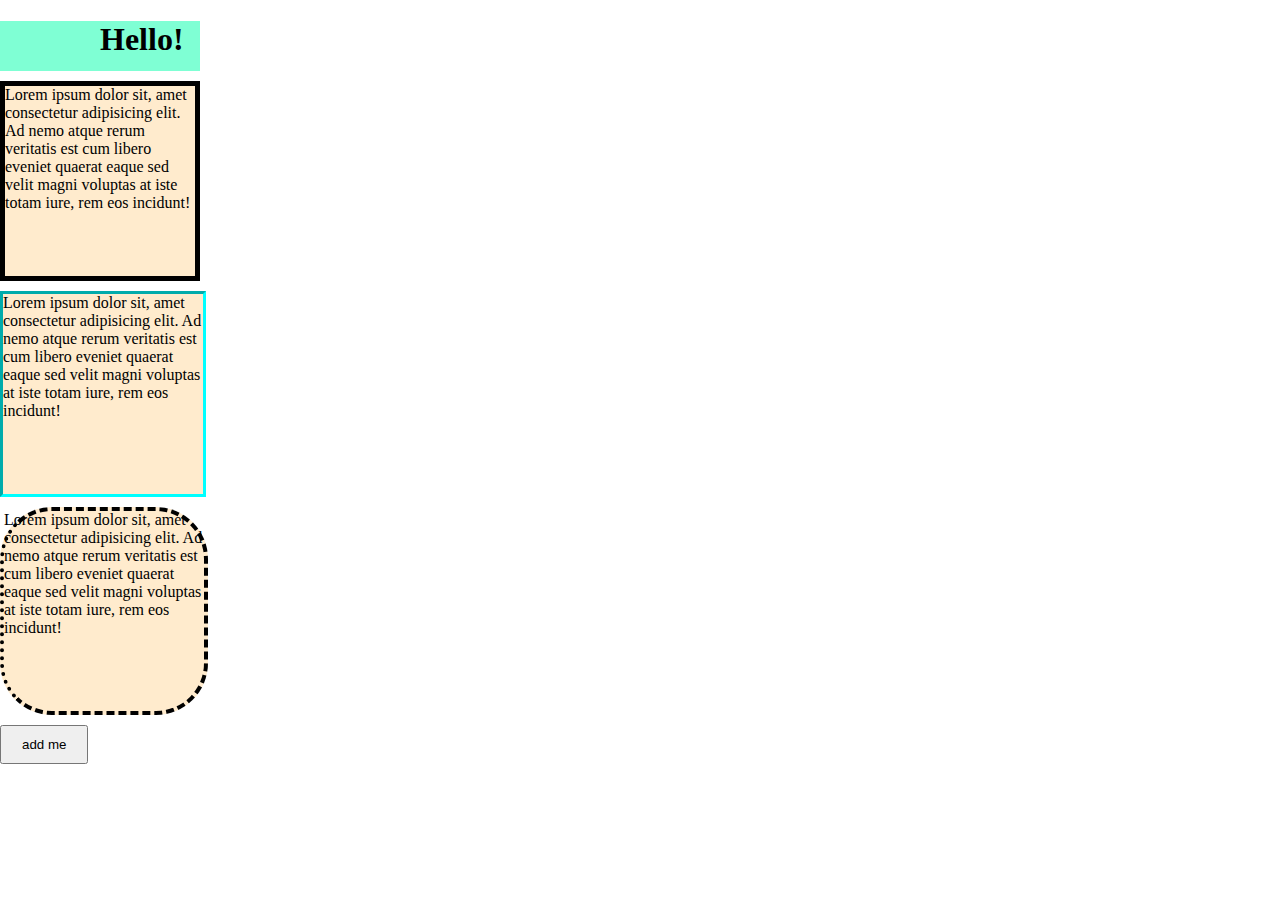
<file: Course/CSS_Box_Model/index.html>
<!DOCTYPE html>
<html lang="en">
<head>
    <meta charset="UTF-8">
    <meta name="viewport" content="width=device-width, initial-scale=1.0">
    <title>Document</title>
    <link rel="stylesheet" href="app.css">
</head>
<body>
    <h1>
        Hello!
    </h1>
    <div id="one">
        Lorem ipsum dolor sit, amet consectetur adipisicing elit. Ad nemo atque rerum veritatis est cum libero eveniet quaerat eaque sed velit magni voluptas at iste totam iure, rem eos incidunt!
    </div>

    <div id="two">
        Lorem ipsum dolor sit, amet consectetur adipisicing elit. Ad nemo atque rerum veritatis est cum libero eveniet quaerat eaque sed velit magni voluptas at iste totam iure, rem eos incidunt!
    </div>

    <div id="three">
        Lorem ipsum dolor sit, amet consectetur adipisicing elit. Ad nemo atque rerum veritatis est cum libero eveniet quaerat eaque sed velit magni voluptas at iste totam iure, rem eos incidunt!
    </div>

    <button>add me</button>
</body>
</html>
</file>
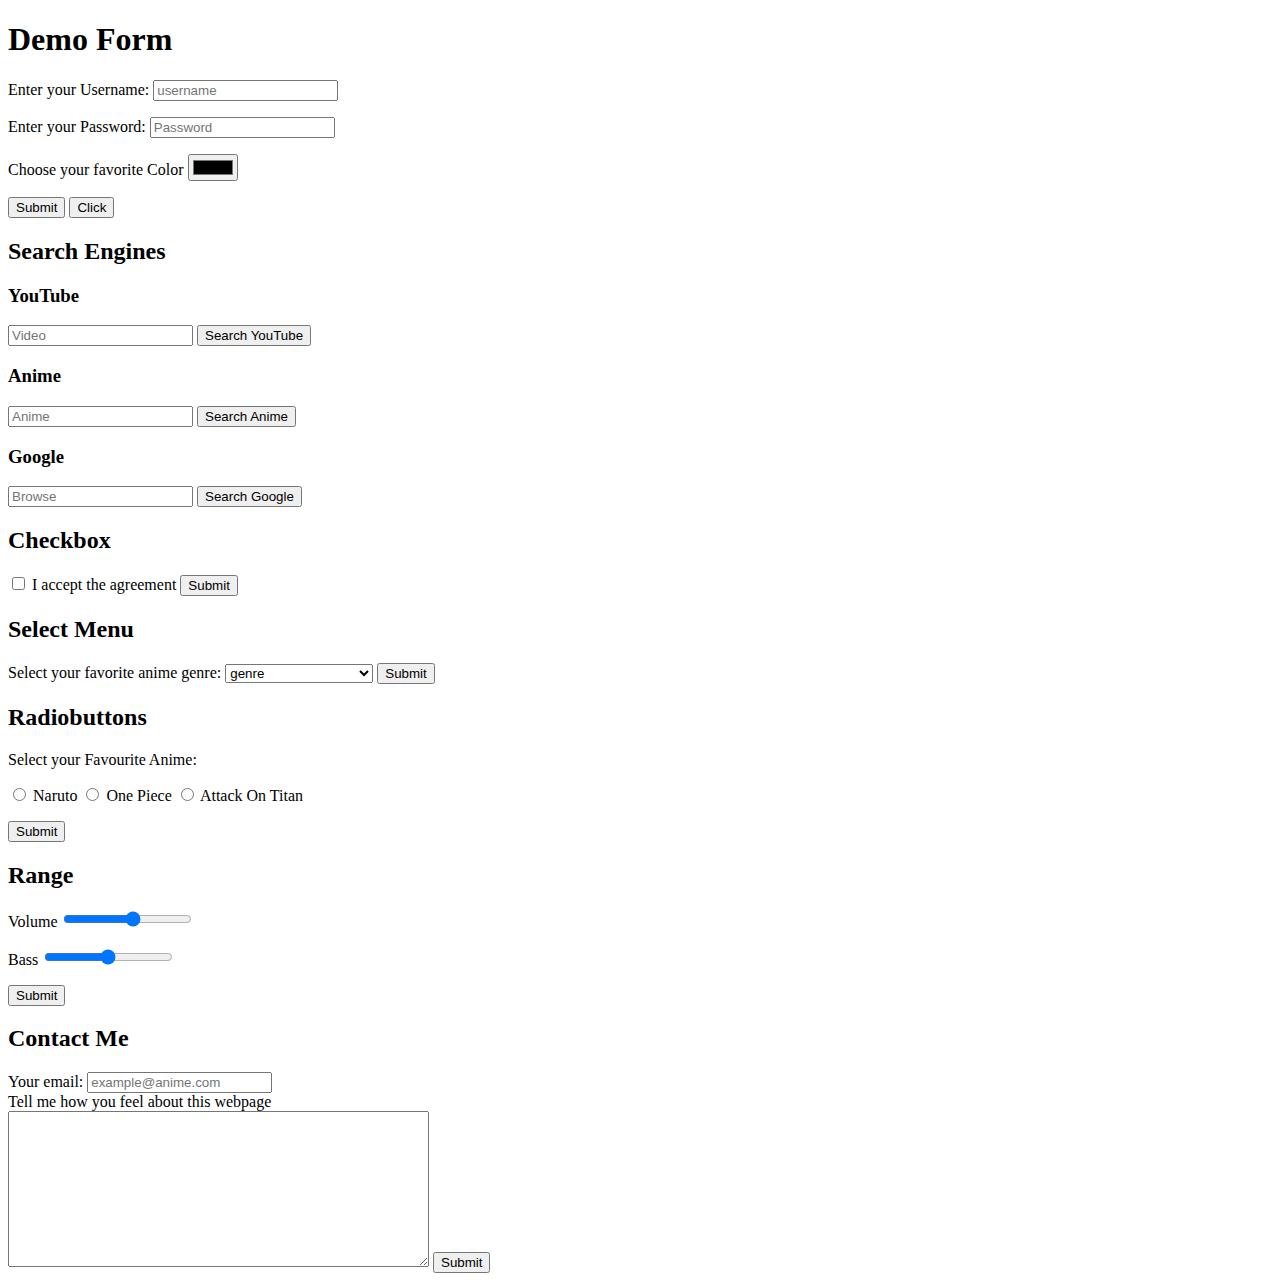
<file: Course/Forms Demo.html>
<!DOCTYPE html>
<html lang="en">

<head>
    <meta charset="UTF-8">
    <meta http-equiv="X-UA-Compatible" content="IE=edge">
    <meta name="viewport" content="width=device-width, initial-scale=1.0">
    <title>Forms Demo</title>
</head>

<body>
    <h1>Demo Form</h1>
    <form action="/search/">
        <p>
            <label for="username"> Enter your Username:</label>
            <input type="text" placeholder="username" id="username" name="username" required>
        </p>
        <p>
            <label for="password">Enter your Password:</label>
            <input type="password" placeholder="Password" id="password" name="password" minlength="8" maxlength="20" required>
        </p>
        <p>
            <label for="color">Choose your favorite Color</label>
            <input type="color" id="color" name="color">
        </p>
        <button type="button">Submit</button>
        <input type="submit" value="Click">
    </form>

    <h2>Search Engines</h2>

    <h3>YouTube</h3>
    <form action="https://www.youtube.com/results">
        <input type="text" placeholder="Video" name="search_query">
        <button>Search YouTube</button>
    </form>

    <h3>Anime</h3>
    <form action="https://aniwatchtv.to/search" target="_blank">
        <input type="text" placeholder="Anime" name="keyword">
        <button>Search Anime</button>
    </form>

    <h3>Google</h3>
    <form action="https://www.google.com/search">
        <input type="text" placeholder="Browse" name="q">
        <button>Search Google</button>
    </form>

    <h2>Checkbox</h2>
    <form action="/search">
        <input type="checkbox" id="agree" name="agreement">
        <label for="agree">I accept the agreement</label>
        <button>Submit</button>
    </form>

    <h2>Select Menu</h2>
    <form action="/search">
        <label for="genre">Select your favorite anime genre:</label>
        <select name="genre" id="genre">
            <option value="">genre</option>
            <option value="shounen">Shounen</option>
            <option value="mecha">Mecha</option>
            <option value="psychological thriller">Psychological Thriller</option>
        </select>
        <button>Submit</button>
    </form>

    <h2>Radiobuttons</h2>
    <form action="https://zoro.to/search">
        <p>Select your Favourite Anime:</p>

        <input type="radio" id="naruto" name="keyword" value="naruto">
        <label for="naruto">Naruto</label>

        <input type="radio" id="one piece" name="keyword" value="one piece">
        <label for="one piece">One Piece</label>

        <input type="radio" id="aot" name="keyword" value="attack on titan">
        <label for="aor">Attack On Titan</label>

        <p><button>Submit</button></p>

    </form>

    <h2>Range</h2>
    <form action="/search">
        <p>
            <label for="volume">Volume</label>
            <input type="range" id="volume" name="volume" min="0" max="11">
        </p>

        <p>
            <label for="bass">Bass</label>
            <input type="range" id="bass" name="bass" min="20" step="4" max="101">
        </p>

        <p><button>Submit</button></p>
    </form>

    <h2>Contact Me</h2>
    <form action="/contact">
        <label for="email">Your email:</label>
        <input type="email" id="email" name="email" placeholder="example@anime.com" required>
        <br>

        <label for="message">Tell me how you feel about this webpage</label><br>
        <textarea name="message" id="message" cols="50" rows="10"></textarea>

        <button>Submit</button>
    </form>
</body>

</html>
</file>
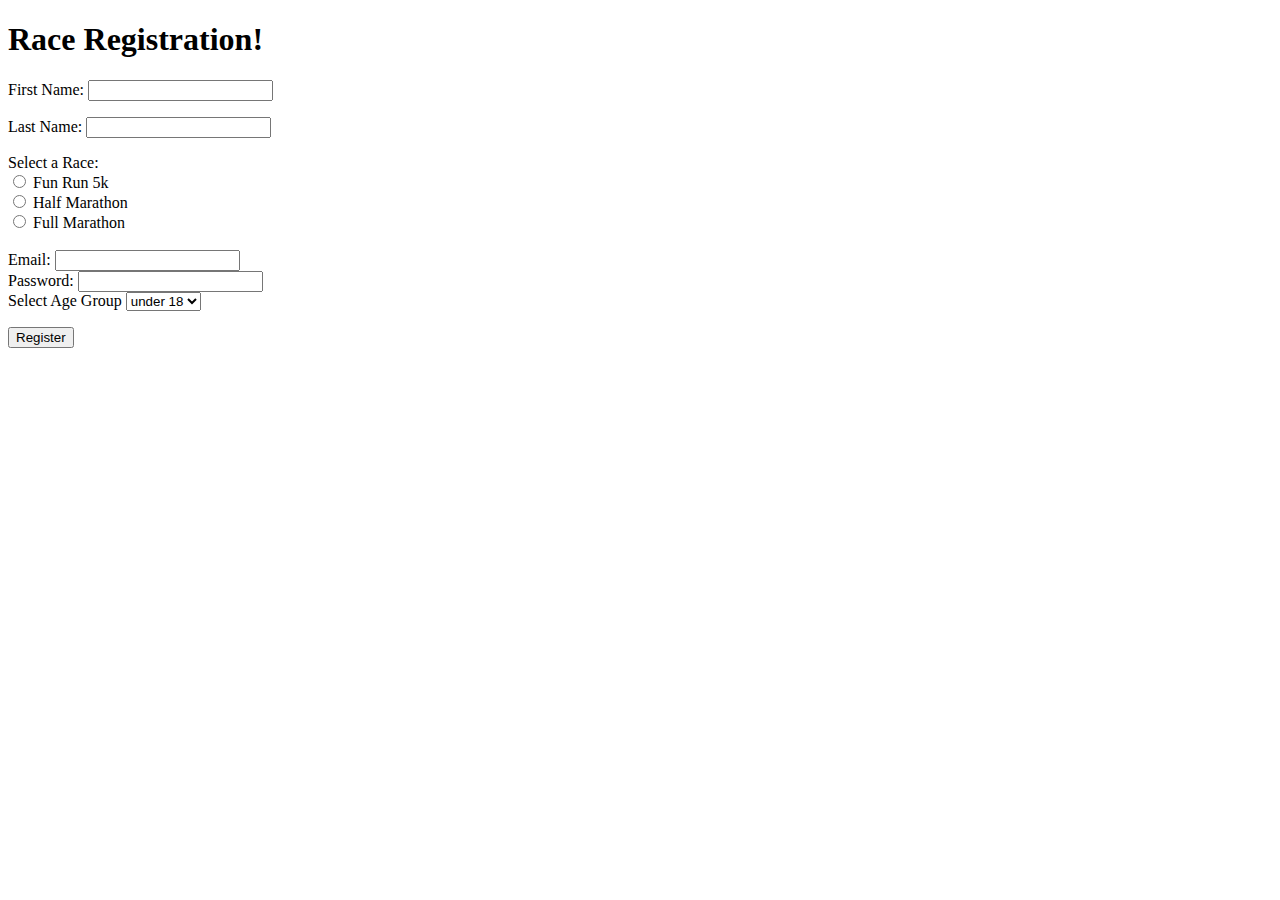
<file: Course/race_registration.html>
<!DOCTYPE html>
<html lang="en">

<head>
    <meta charset="UTF-8">
    <meta http-equiv="X-UA-Compatible" content="IE=edge">
    <meta name="viewport" content="width=device-width, initial-scale=1.0">
    <title>Marathon Registration Form</title>
</head>

<body>
    <h1>Race Registration!</h1>

    <form action="/register">
        <p>
            <label for="first">First Name:</label>
            <input type="text" id="first" name="first_name" required>
        </p>

        <p>
            <label for="last">Last Name:</label>
            <input type="text" id="last" name="last_name" required>
        </p>

        <section>
            Select a Race:
            <div>
                <input type="radio" id="funrun" name="race" value="Fun Run 5k" required>
                <label for="funrun">Fun Run 5k</label>
            </div>
            <div>
                <input type="radio" id="half" name="race" value="Half Marathon">
                <label for="half">Half Marathon</label>
            </div>

            <div>
                <input type="radio" id="full" name="race" value="Full Marathon">
                <label for="full">Full Marathon</label>
            </div>
        </section>
        <br>

        <div>
            <label for="email">Email:</label>
            <input type="email" id="email" name="email" required>
        </div>

        <div>
            <label for="password">Password:</label>
            <input type="password" id="password" name="password" minlength="8" maxlength="20" required>
        </div>

        <label for="age">Select Age Group</label>
        <select name="age_group" id="age">
            <option value="under 18">under 18</option>
            <option value="18-30">18-30</option>
            <option value="30-50">30-50</option>
            <option value="50+">50+</option>
        </select>

        <p><button>Register</button></p>
    </form>

</body>

</html>
</file>
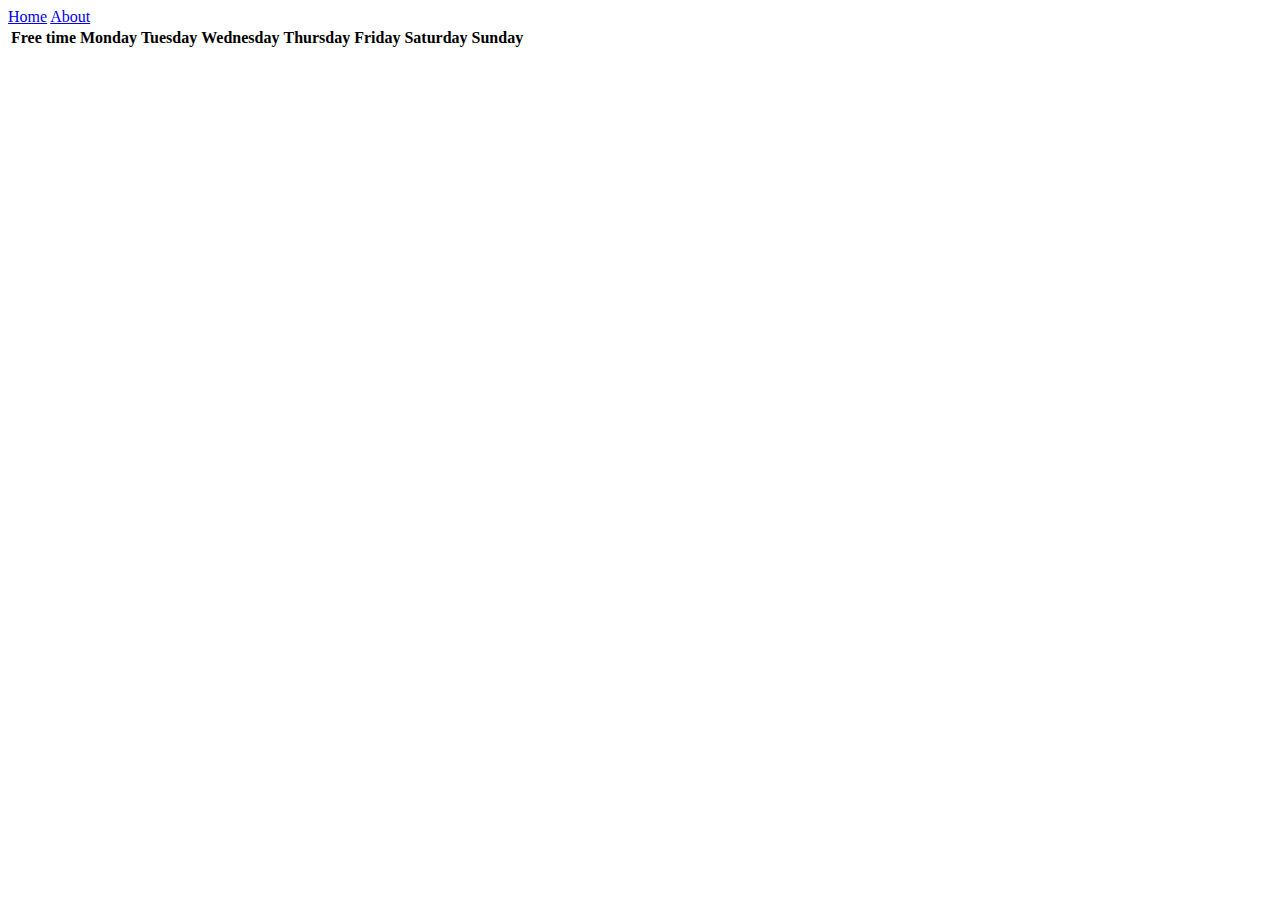
<file: own/Schedule.html>
<!DOCTYPE html>
<html lang="en">

<head>
    <meta charset="UTF-8">
    <meta http-equiv="X-UA-Compatible" content="IE=edge">
    <meta name="viewport" content="width=device-width, initial-scale=1.0">
    <title>Free Time</title>
</head>

<body>
    <nav>
        <a href="Links.html">Home</a>
        <a href="About">About</a>
    </nav>
    <table>
        <thead>
            <tr>
                <th>Free time</th>
                <th>Monday</th>
                <th>Tuesday</th>
                <th>Wednesday</th>
                <th>Thursday</th>
                <th>Friday</th>
                <th>Saturday</th>
                <th>Sunday</th>
            </tr>
        </thead>
        <tbody>
            <tr>
                <td></td>
                <td></td>
                <td></td>
                <td></td>
                <td></td>
                <td></td>
                <td></td>
                <td></td>
                <td></td>
            </tr>
            <tr>
                <td></td>
                <td></td>
                <td></td>
                <td></td>
                <td></td>
                <td></td>
                <td></td>
                <td></td>
                <td></td>
            </tr>
        </tbody>
    </table>
</body>

</html>
</file>
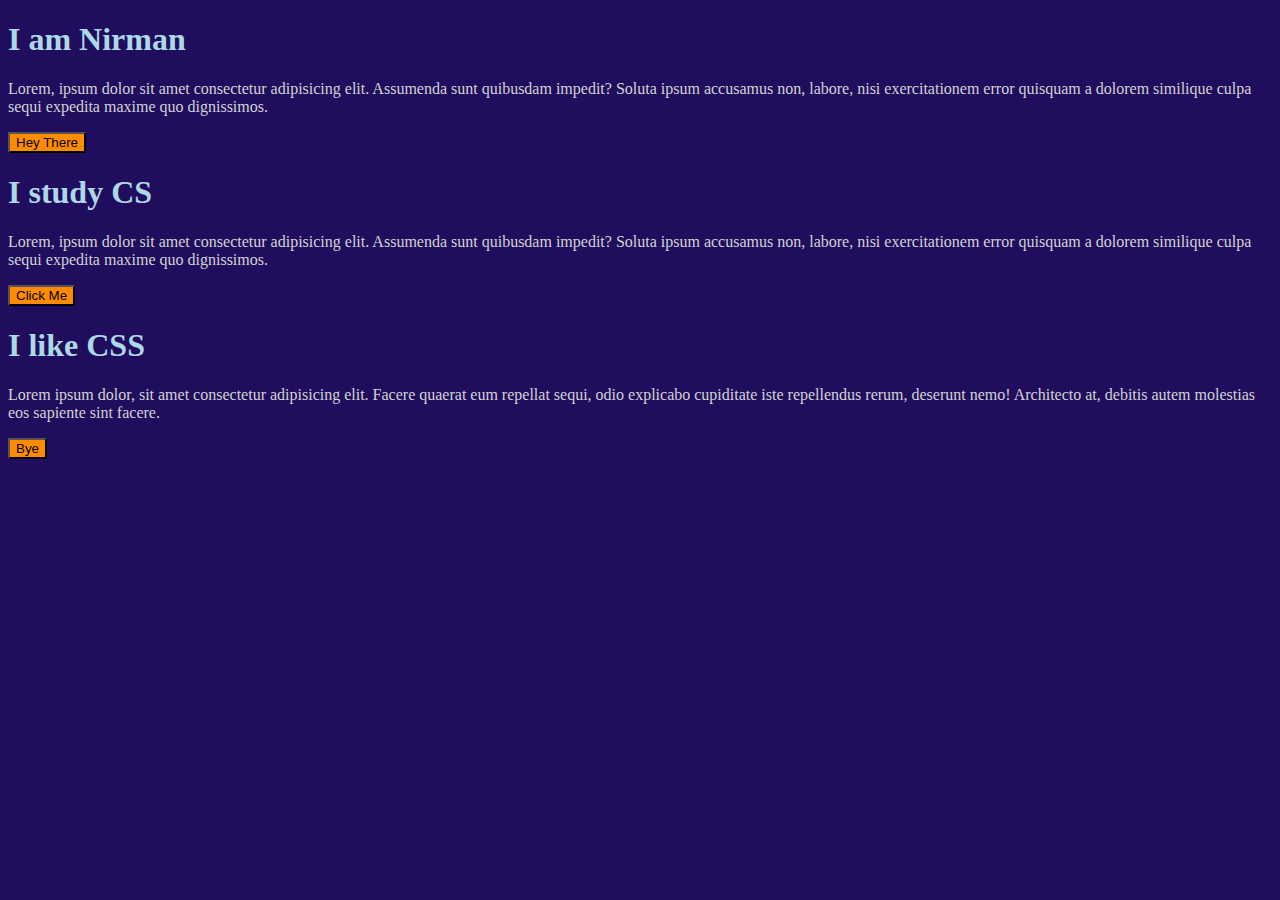
<file: Course/CSS/css intro.html>
<!DOCTYPE html>
<html lang="en">

<head>
    <meta charset="UTF-8">
    <meta http-equiv="X-UA-Compatible" content="IE=edge">
    <meta name="viewport" content="width=device-width, initial-scale=1.0">
    <title>CSS Intro</title>
    <link rel="stylesheet" href="css intro.css">
</head>

<body>
    <h1>I am Nirman</h1>

    <p>Lorem, ipsum dolor sit amet consectetur adipisicing elit. Assumenda sunt quibusdam impedit? Soluta ipsum
        accusamus non, labore, nisi exercitationem error quisquam a dolorem similique culpa sequi expedita maxime quo
        dignissimos.</p>

    <button>Hey There</button>

    <h1>I study CS</h1>

    <p>Lorem, ipsum dolor sit amet consectetur adipisicing elit. Assumenda sunt quibusdam impedit? Soluta ipsum
        accusamus non, labore, nisi exercitationem error quisquam a dolorem similique culpa sequi expedita maxime quo
        dignissimos.</p>

    <button>Click Me</button>

    <h1>I like CSS</h1>

    <p>Lorem ipsum dolor, sit amet consectetur adipisicing elit. Facere quaerat eum repellat sequi, odio explicabo
        cupiditate iste repellendus rerum, deserunt nemo! Architecto at, debitis autem molestias eos sapiente sint
        facere.</p>

    <button>Bye</button>
</body>

</html>
</file>
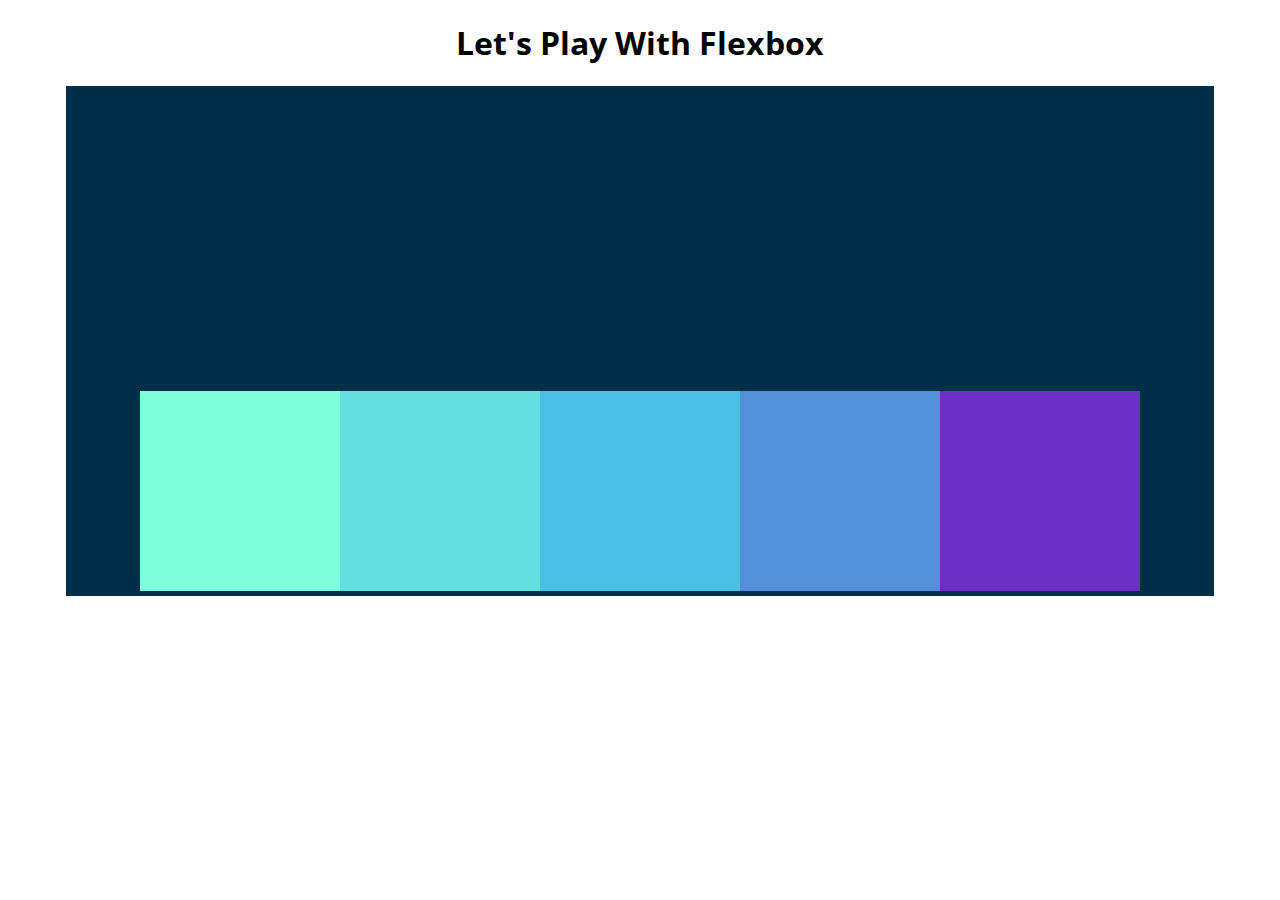
<file: Course/CSS_Flexbox/index_flexbox.html>
<!DOCTYPE html>
<html lang="en">

<head>
    <meta charset="UTF-8">
    <meta name="viewport" content="width=device-width, initial-scale=1.0">
    <title>Flexbox Playground</title>
    <link href="https://fonts.googleapis.com/css2?family=Open+Sans:wght@300&display=swap" rel="stylesheet">

    <link rel="stylesheet" href="app_flexbox.css">
</head>

<body>
    <h1>Let's Play With Flexbox</h1>

    <section id="container">
        <div style="background-color: #80ffdb"></div>
        <div style="background-color: #64dfdf"></div>
        <div style="background-color: #48bfe3"></div>
        <div style="background-color: #5390d9"></div>
        <div style="background-color: #6930c3"></div>
    </section>

</body>

</html>
</file>
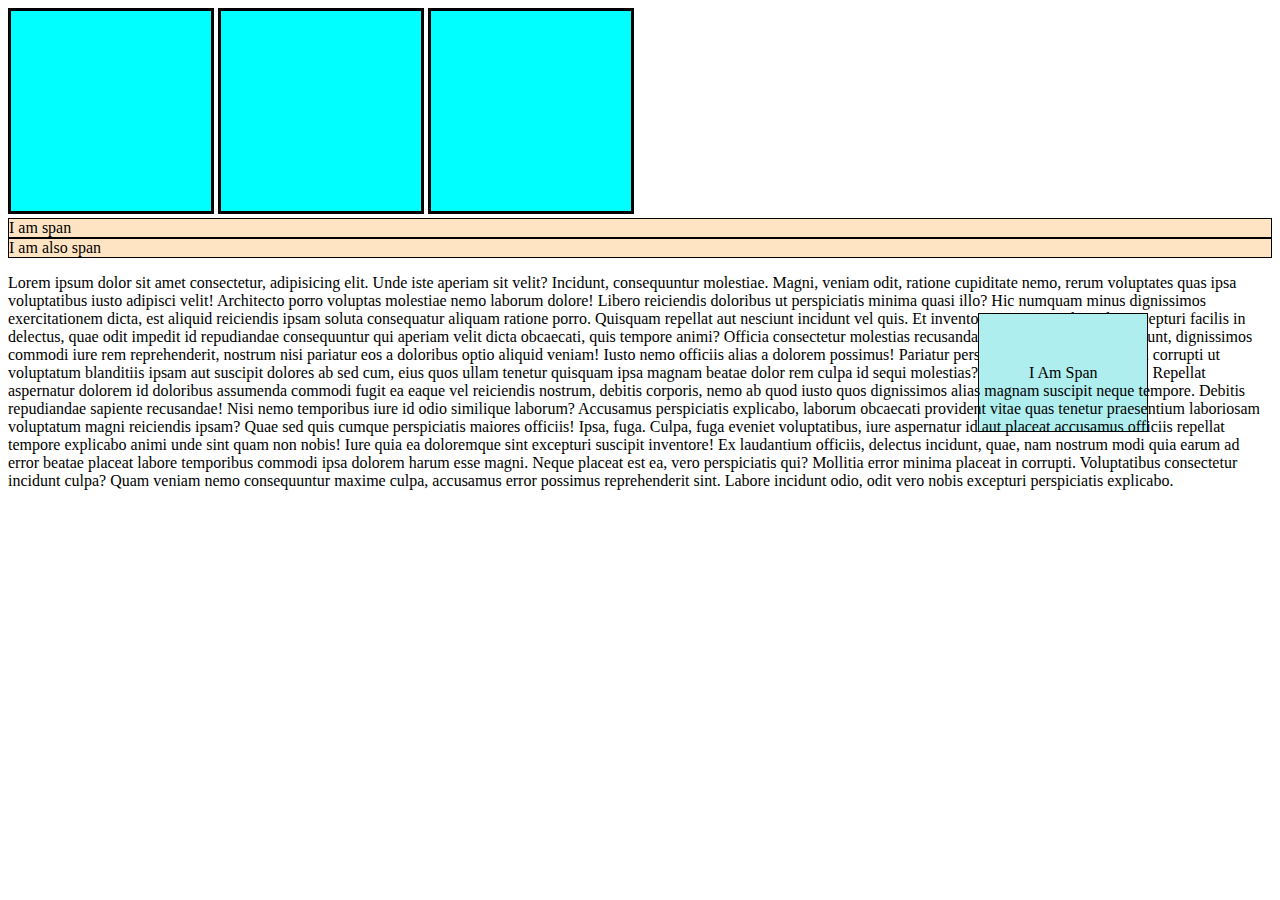
<file: Course/CSS_Box_Model/Display/index_display.html>
<!DOCTYPE html>
<html lang="en">
<head>
    <meta charset="UTF-8">
    <meta name="viewport" content="width=device-width, initial-scale=1.0">
    <title>Document</title>
    <link rel="stylesheet" href="app_display.css">
</head>
<body>
    <div></div>
    <div></div>
    <div></div>

    <h1>I am h1</h1>
    <h1>I am also h1</h1>



    <span>I am span</span>
    <span>I am also span</span>

    <p>
        Lorem ipsum dolor sit amet consectetur, adipisicing elit. Unde iste aperiam sit velit? Incidunt, consequuntur molestiae. Magni, veniam odit, ratione cupiditate nemo, rerum voluptates quas ipsa voluptatibus iusto adipisci velit!
        Architecto porro voluptas molestiae nemo laborum dolore! Libero reiciendis doloribus ut perspiciatis minima quasi illo? Hic numquam minus dignissimos exercitationem dicta, est aliquid reiciendis ipsam soluta consequatur aliquam ratione porro.
        Quisquam repellat aut nesciunt incidunt vel quis. Et inventore sapiente, nobis odio excepturi facilis in delectus, quae odit impedit id repudiandae consequuntur qui aperiam velit dicta obcaecati, quis tempore animi?
        Officia consectetur molestias recusandae. In, soluta? Cum rerum sunt, dignissimos commodi iure rem reprehenderit, nostrum nisi pariatur eos a doloribus optio aliquid veniam! Iusto nemo officiis alias a dolorem possimus!
        Pariatur perspiciatis rem ea. Numquam corrupti ut voluptatum blanditiis ipsam aut suscipit dolores ab sed cum, eius quos ullam tenetur quisquam ipsa magnam beatae dolor rem culpa id sequi molestias?<span class="span">I Am Span</span>
        Repellat aspernatur dolorem id doloribus assumenda commodi fugit ea eaque vel reiciendis nostrum, debitis corporis, nemo ab quod iusto quos dignissimos alias magnam suscipit neque tempore. Debitis repudiandae sapiente recusandae!
        Nisi nemo temporibus iure id odio similique laborum? Accusamus perspiciatis explicabo, laborum obcaecati provident vitae quas tenetur praesentium laboriosam voluptatum magni reiciendis ipsam? Quae sed quis cumque perspiciatis maiores officiis!
        Ipsa, fuga. Culpa, fuga eveniet voluptatibus, iure aspernatur id aut placeat accusamus officiis repellat tempore explicabo animi unde sint quam non nobis! Iure quia ea doloremque sint excepturi suscipit inventore!
        Ex laudantium officiis, delectus incidunt, quae, nam nostrum modi quia earum ad error beatae placeat labore temporibus commodi ipsa dolorem harum esse magni. Neque placeat est ea, vero perspiciatis qui?
        Mollitia error minima placeat in corrupti. Voluptatibus consectetur incidunt culpa? Quam veniam nemo consequuntur maxime culpa, accusamus error possimus reprehenderit sint. Labore incidunt odio, odit vero nobis excepturi perspiciatis explicabo.
    </p>
</body>
</html>
</file>
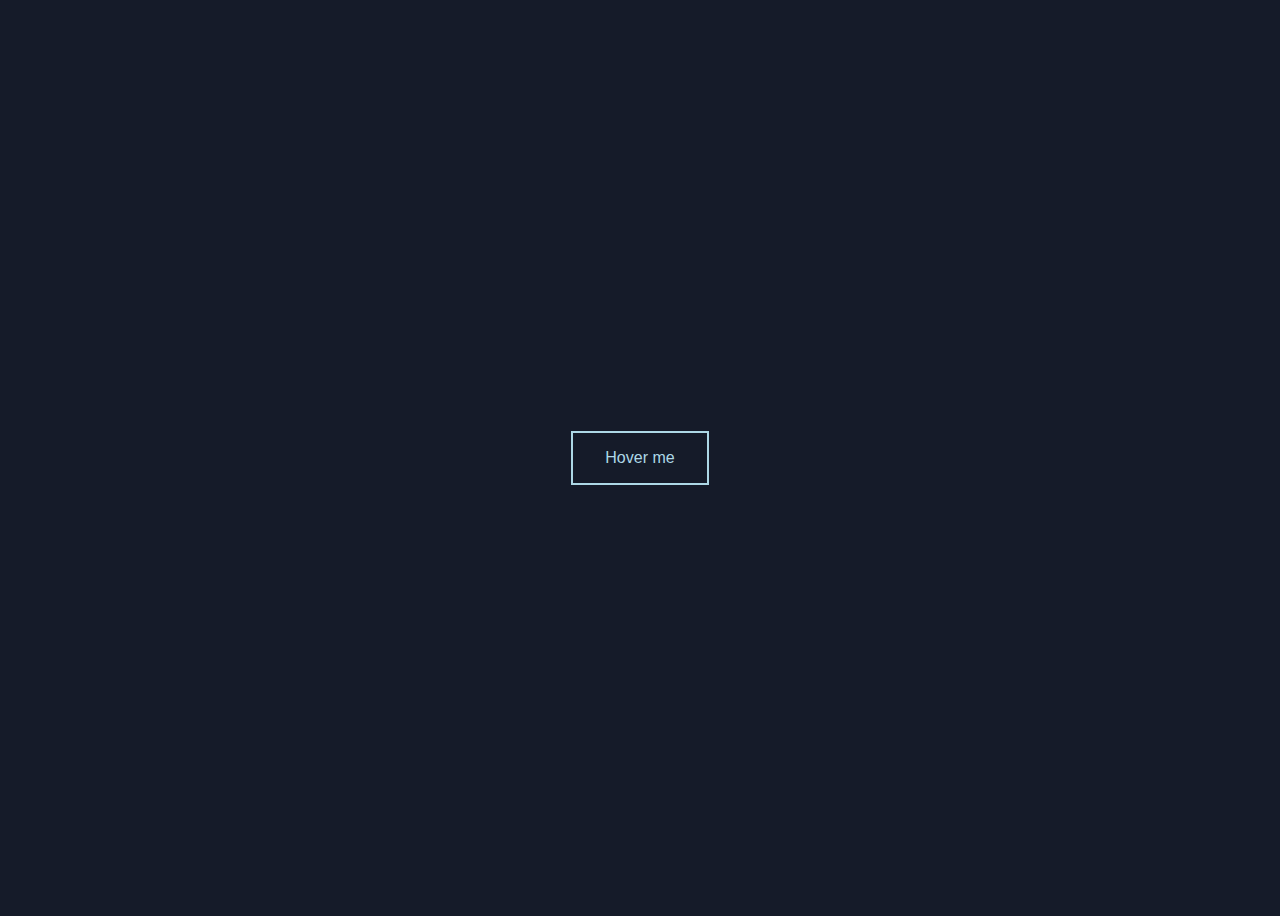
<file: Course/CSS_properties/fancy button hover effect/index_button.html>
<!DOCTYPE html>
<html lang="en">
<head>
    <meta charset="UTF-8">
    <meta name="viewport" content="width=device-width, initial-scale=1.0">
    <title>Fancy Hover Effect</title>
    <link rel="preconnect" href="https://fonts.googleapis.com">
    <link rel="preconnect" href="https://fonts.gstatic.com" crossorigin>
    <link href="https://fonts.googleapis.com/css2?family=Roboto:ital,wght@0,100;0,300;0,400;0,500;0,700;0,900;1,100;1,300;1,400;1,500;1,700;1,900&display=swap" rel="stylesheet">
    <link rel="stylesheet" href="app_button.css">
</head>
<body>
    <button>Hover me</button>
</body>
</html>
</file>
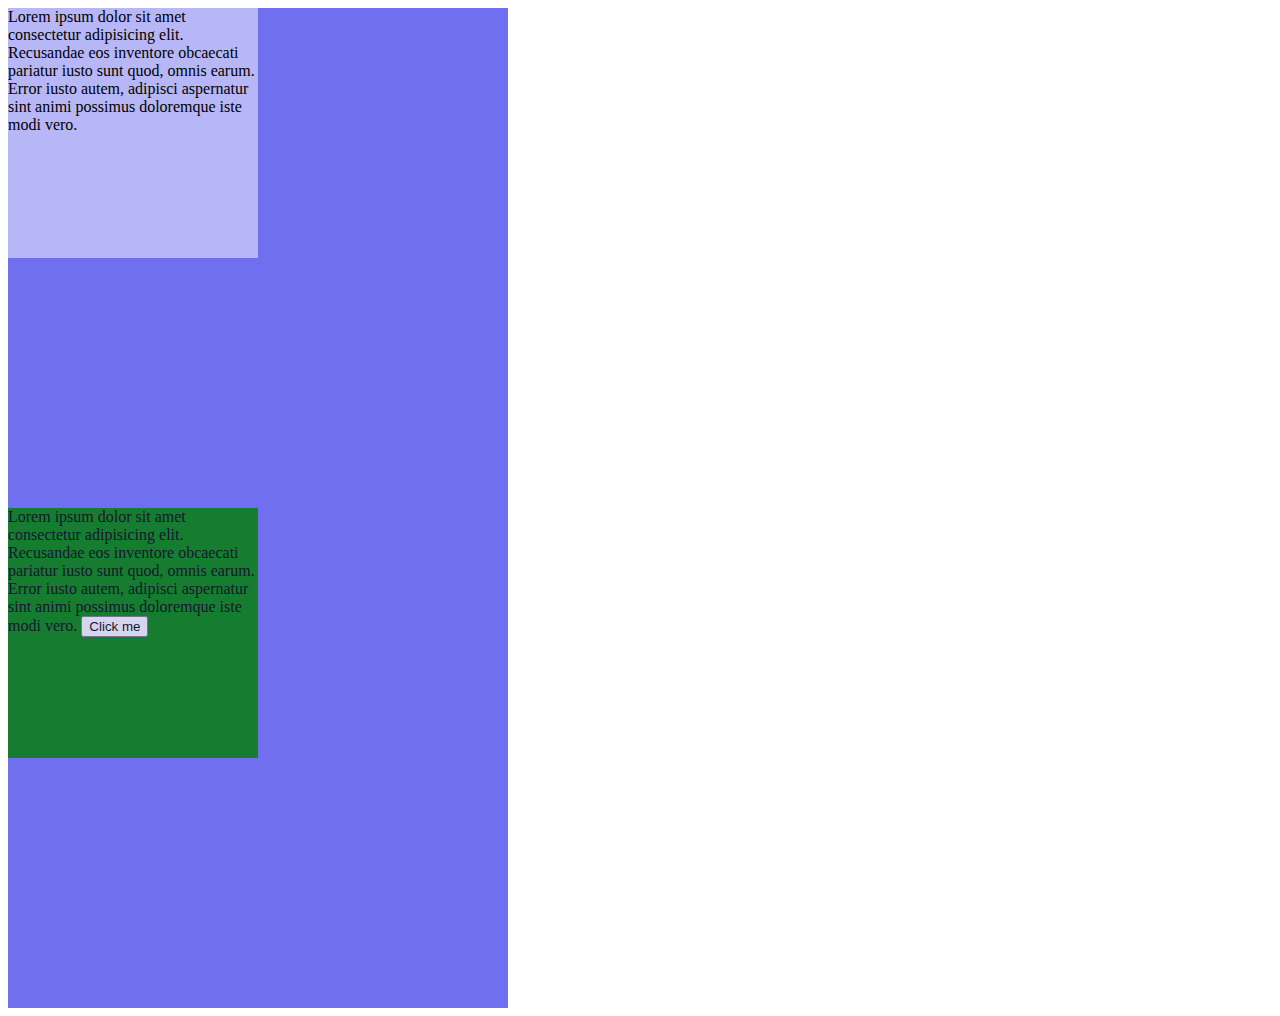
<file: Course/CSS_properties/opacity/index_opacity.html>
<!DOCTYPE html>
<html lang="en">
<head>
    <meta charset="UTF-8">
    <meta name="viewport" content="width=device-width, initial-scale=1.0">
    <title>Document</title>
    <link rel="stylesheet" href="app_opacity.css">
</head>
<body>
    <section >
        <div id="rgba">
            Lorem ipsum dolor sit amet consectetur adipisicing elit. Recusandae eos inventore obcaecati pariatur iusto sunt quod, omnis earum. Error iusto autem, adipisci aspernatur sint animi possimus doloremque iste modi vero.
        </div>
    </section>
    <section >
        <div id="opacity">
            Lorem ipsum dolor sit amet consectetur adipisicing elit. Recusandae eos inventore obcaecati pariatur iusto sunt quod, omnis earum. Error iusto autem, adipisci aspernatur sint animi possimus doloremque iste modi vero.
            <button>Click me</button>
        </div>
    </section>
</body>
</html>
</file>
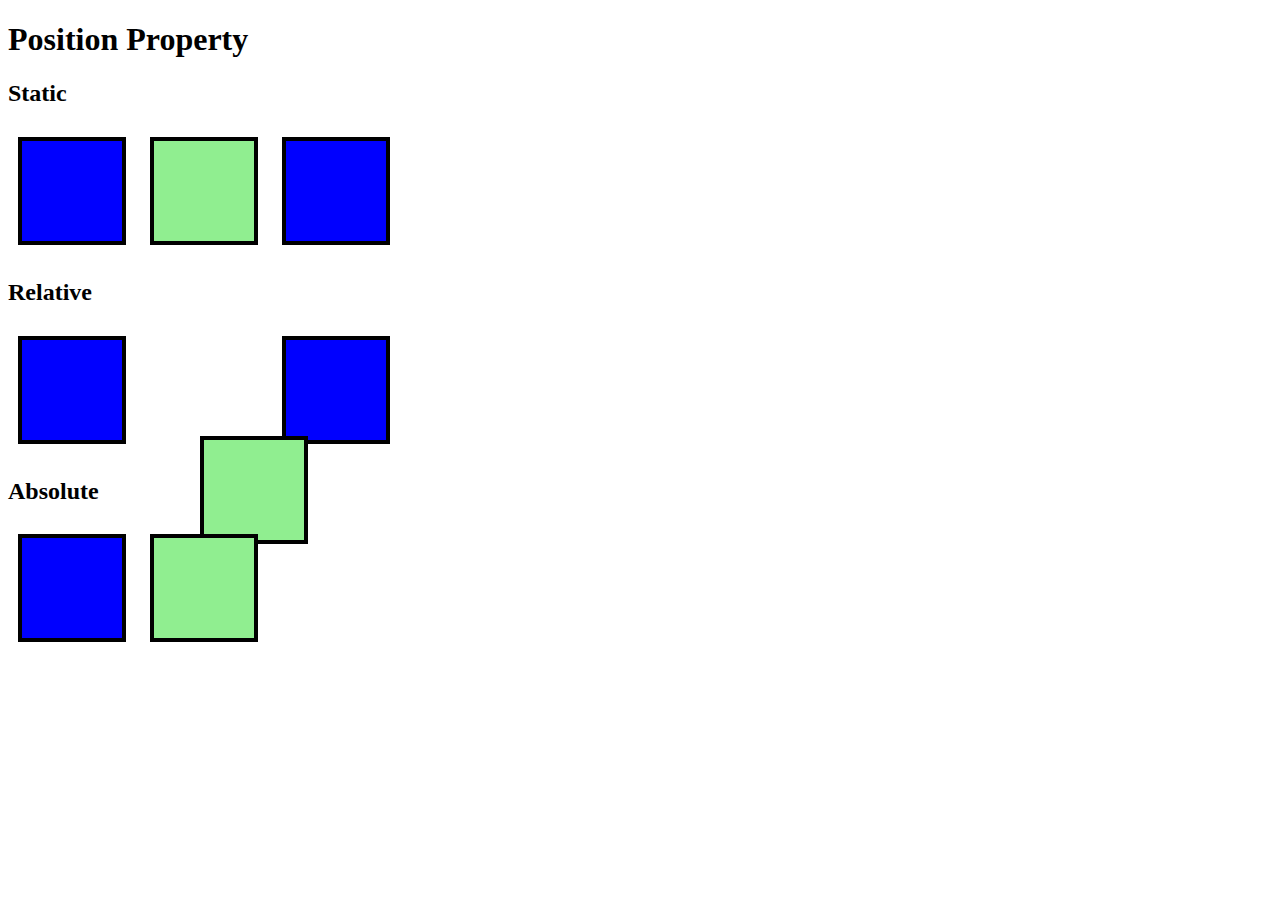
<file: Course/CSS_properties/position/index_position.html>
<!DOCTYPE html>
<html lang="en">
<head>
    <meta charset="UTF-8">
    <meta name="viewport" content="width=device-width, initial-scale=1.0">
    <title>Document</title>
    <link rel="stylesheet" href="app_position.css">
</head>
<body>
    <h1>Position Property</h1>
    <section id="static">
        <h2>Static</h2>
        <div></div>
        <div id="middle"></div>
        <div></div>
    </section>

    <section id="relative">
        <h2>Relative</h2>
        <div></div>
        <div id="middle"></div>
        <div></div>
    </section>

    <section id="absolute">
        <h2>Absolute</h2>
        <div></div>
        <div id="middle"></div>
        <div></div>
    </section>
</body>
</html>
</file>
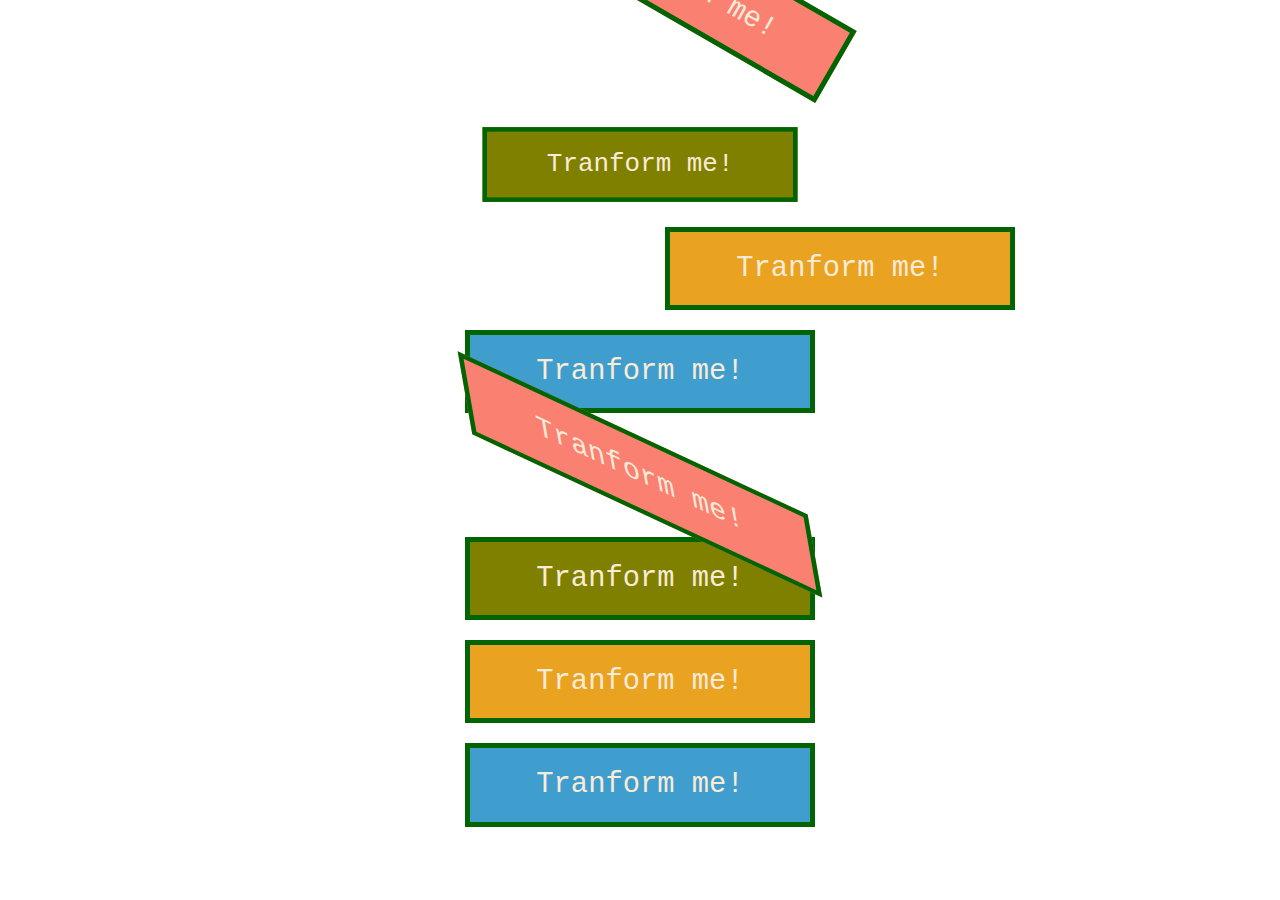
<file: Course/CSS_properties/transforms/index_transforms.html>
<!DOCTYPE html>
<html lang="en">
<head>
    <meta charset="UTF-8">
    <meta name="viewport" content="width=device-width, initial-scale=1.0">
    <title>Document</title>
    <link rel="stylesheet" href="app_transforms.css">
</head>
<body>

    <section>
        <h1>Tranform me!</h1>
        <h1>Tranform me!</h1>
        <h1>Tranform me!</h1>
        <h1>Tranform me!</h1>
    </section>

    <section>
        <h1>Tranform me!</h1>
        <h1>Tranform me!</h1>
        <h1>Tranform me!</h1>
        <h1>Tranform me!</h1>
    </section>
    
</body>
</html>
</file>
<file: Course/CSS_Box_Model/app.css>
body{
    margin:0;
}
div{
    width: 200px;
    height: 200px;
    background-color: blanchedalmond;
}

h1{
    height: 50px;
    width:100px;
    background-color: aquamarine;
    padding-left: 100px; 
    margin-bottom: 0;
}

span{
    margin-left:60px;
}

#one {
    background-color: blanchedalmond;
    border-width: 5px;
    border-style: solid;
    border-color: black;
    box-sizing: border-box;/* border inside the box*/
    margin-top: 10px;
}



#two {
    background-color: blanchedalmond;
    border-color: aqua;
    border-width: 3px;
    border-style: inset;
    margin-top: 10px;
}

#three {
    background-color: blanchedalmond;
    border: 4px solid black;
    border-radius: 25%;
    border-style: dashed;
    border-left-style: dotted;
    margin-top: 10px;
}

button{
    padding: 10px 20px;
    margin-top: 10px;
}
</file>
<file: Course/CSS/css intro.css>
h1 {
    color: lightblue;
}

button {
    color: black;
    background-color: darkorange;
}

p {
    color: lightgrey;
}

body {
    background-color: #200D5D
}
</file>
<file: Course/CSS_Flexbox/app_flexbox.css>
body {
    font-family: 'Open Sans', sans-serif;
}
h1 {
    text-align: center;
}
#container {
    background-color: #003049;
    width: 90%;
    height: 500px;
    margin: 0 auto;
    border: 5px solid #003049;
    display: flex;
    flex-direction: row;
    justify-content: center;
    align-items: flex-end;
   
}

#container div{
    width: 200px;
    height: 200px;
    text-align: center;
    font-size: 4em;
}
</file>
<file: Course/CSS_Box_Model/Display/app_display.css>
h1{
    background: palegoldenrod;
    border: 2px solid black;
    display: none;
}

span{
    background-color: bisque;
    border: 1px solid black;
    display: block;
}

.span{
    background-color: paleturquoise;
    border: 1px solid black;
    display: inline;
    width: 500px;
    padding: 50px;
}

div{
    width: 200px;
    height: 200px;
    background-color: aqua;
    border: 3px solid black;
    display: inline-block;
}
</file>
<file: Course/CSS_properties/fancy button hover effect/app_button.css>
body{
    font-family: 'Roboto',sans-serif;
    display:flex;
    align-items: center;
    justify-content: center;
    height: 100vh;
    background-color: #151b29;
}

button{
    background: none;
    color: lightblue;
    border: 2px solid;
    padding: 1em 2em;
    font-size: 1em;
    transition :0.25s;
}

button:hover{
    border-color:#f1ff5c;
    color:white;
    box-shadow: 0 0.5em 0.5em -0.4em #f1ff5c;
    transform: translateY(-0.25em);
    cursor: pointer;
}
</file>
<file: Course/CSS_properties/opacity/app_opacity.css>
section{
    width: 500px;
    height:500px;
    background-color: #3535e9b6;/*last two digits for opacity*/
}

#rgba{
    width:50%;
    height: 50%;
    background-color: rgb(255, 255, 255,0.5);
}

#opacity{
    width:50%;
    height: 50%;
    background-color: green;
    opacity: 0.8;/*applies to even texts,buttons and everything*/
}
</file>
<file: Course/CSS_properties/position/app_position.css>
div{
    width: 100px;
    height: 100px;
    background-color: blue;
    border: 4px solid black;
    margin: 10px;
    display: inline-block;
}

#middle{
    background-color: lightgreen;
}

#static #middle{
    position:static;
    top:100px;
}

#relative #middle{
    position:relative;
    top:100px;/*Move it relative 100 px down relative to its original position*/
    left: 50px;
}

#absolute #middle{
    position:absolute;
    
}
</file>
<file: Course/CSS_properties/transforms/app_transforms.css>
h1{
    background-color: #fa8072;
    border: 5px solid darkgreen;
    color:antiquewhite;
    padding:0.7em;
    width: 300px;
    font-size: 1.8em;
    text-align: center;
    margin: 20px auto;
    font-family: Courier New;
    font-weight: lighter;
}

h1:nth-of-type(2n){
    background-color: #808000;
}

h1:nth-of-type(3n){
    background-color: #eaa221;
}

h1:nth-of-type(4n){
    background-color:#3f9ece;
}

section:first-of-type h1:nth-of-type(1){
    transform-origin: bottom right;
    transform: rotate(30deg);
}

section:first-of-type h1:nth-of-type(2){
    transform: scale(0.9);
}

section:first-of-type h1:nth-of-type(3){
    transform: translateX(200px);
}

section:nth-of-type(2) h1:nth-of-type(1){
    transform: skew(10deg,25deg);
}
</file>
